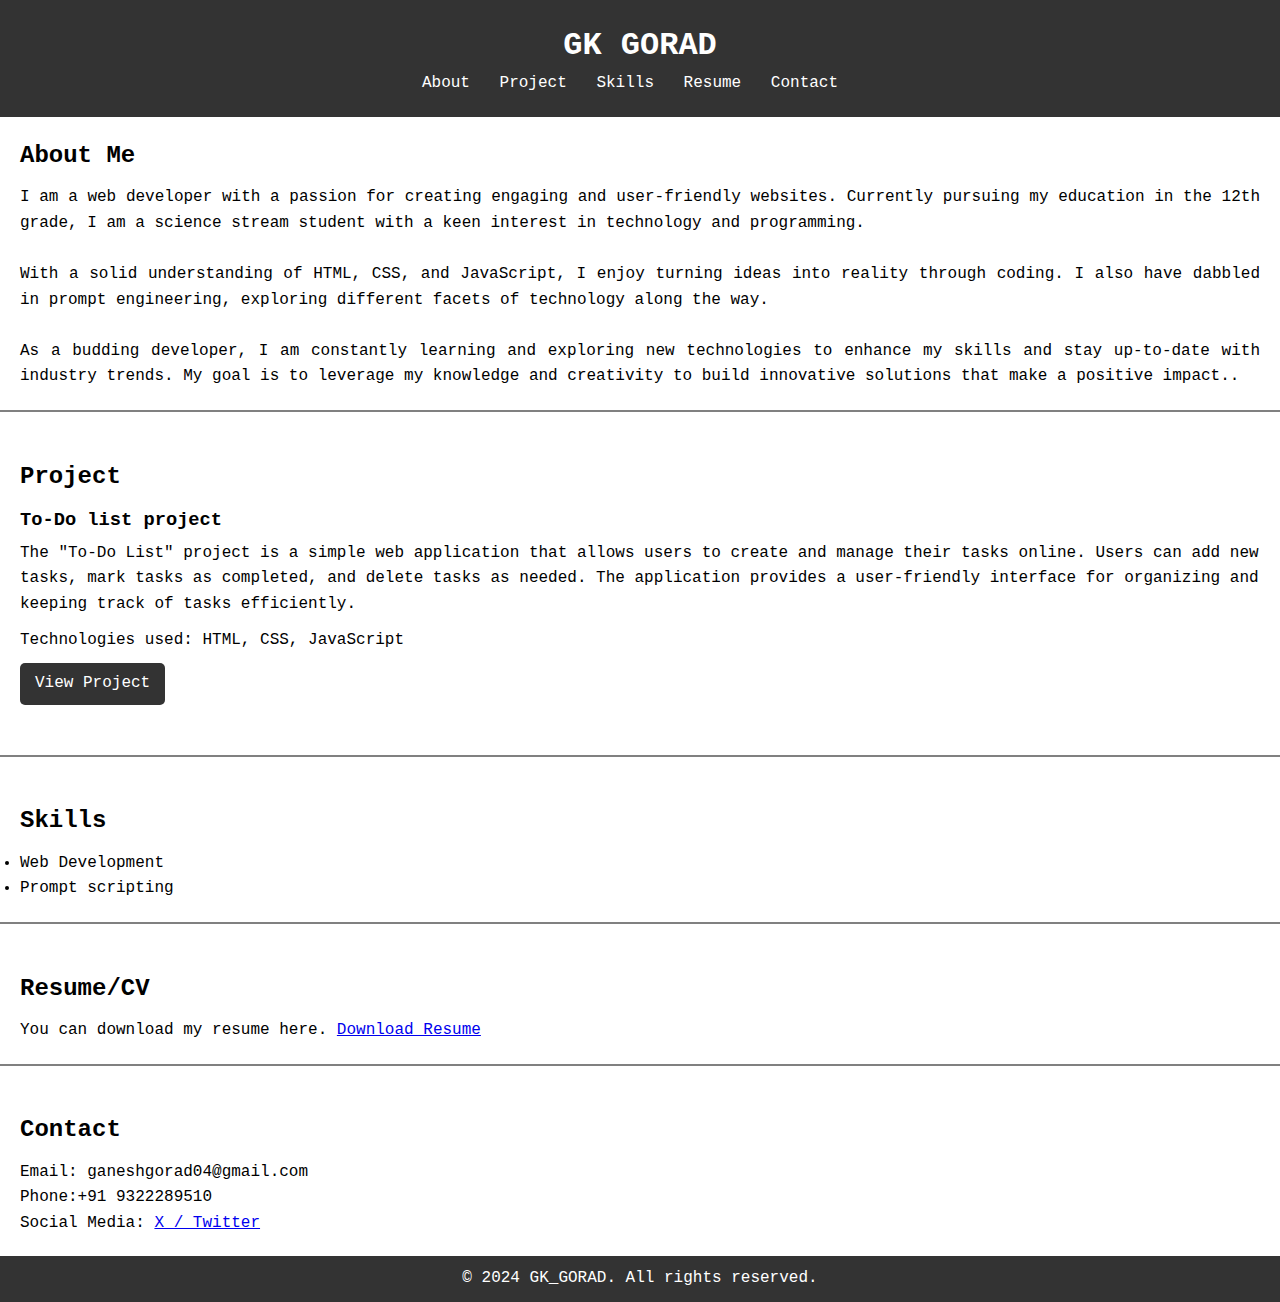
<file: index.html>
<!DOCTYPE html>
<html lang="en">
<head>
  <meta charset="UTF-8">
  <meta name="viewport" content="width=device-width, initial-scale=1.0">
  <meta name="description" content="gk protofilo , ganesh gorad protofilo , GR08N28">
  <title>Your Portfolio</title>
  <style>
    * {
      margin: 0;
      padding: 0;
      box-sizing: border-box;
    }

    body {
      font-family: courier;
      line-height: 1.6;
    }

    header {
      background: #333;
      color: #fff;
      padding: 20px;
      text-align: center;
    }

    header h1 {
      margin: 0;
    }

    nav ul {
      list-style-type: none;
    }

    nav ul li {
      display: inline;
      margin-right: 20px;
    }

    nav ul li a {
      color: #fff;
      text-decoration: none;
    }

    section {
      padding: 20px;
    }

    section h2 {
      margin-bottom: 10px;
    }

    .project {
      margin-bottom: 30px;
    }

    .project h3 {
      margin-bottom: 5px;
    }

    .project p {
      margin-bottom: 10px;
    }

    .project img {
      max-width: 100%;
      height: auto;
      margin-bottom: 10px;
    }

    .project a {
      display: inline-block;
      padding: 8px 15px;
      background: #333;
      color: #fff;
      text-decoration: none;
      border-radius: 5px;
    }

    .project a:hover {
      background: #555;
    }

    footer {
      background: #333;
      color: #fff;
      text-align: center;
      padding: 10px 0;
    }
  </style>
</head>
<body>
  <header>
    <h1>GK GORAD</h1>
    <nav>
      <ul>
        <li><a href="#about">About</a></li>
        <li><a href="#protofilo">Project</a></li>
        <li><a href="#skills">Skills</a></li>
        <li><a href="#resume">Resume</a></li>
        <li><a href="#contact">Contact</a></li>
      </ul>
    </nav>
  </header>

  <section id="about">
    <h2>About Me</h2>
    <p style="text-align:justify">I am a web developer with a passion for creating 
      engaging and user-friendly websites. Currently pursuing my education in the 12th grade, I am a 
      science stream student with a keen 
      interest in technology and programming.
      <br><br>With a solid understanding of HTML, CSS, and JavaScript, I enjoy turning ideas into reality
      through coding. I also have dabbled
      in prompt engineering, exploring different facets of technology along the way.
      <br><br>As a budding developer, I am constantly learning and exploring new technologies to enhance my 
      skills and stay up-to-date with
      industry trends. My goal is to
      leverage my knowledge and creativity to build innovative solutions that make a positive impact..</p>
  </section>
<hr color="grey"><br>
  <section id="protofilo">
    <h2>Project</h2>
    <div class="project">
      <h3>To-Do list project</h3>
      <p> The "To-Do List" project is a simple web application
        that allows users to create
        and manage their tasks online. Users can add new tasks, 
        mark tasks as completed, and
        delete tasks as needed. The application provides a
        user-friendly interface for organizing
        and keeping 
        track of tasks efficiently.  </p>
      <p>Technologies used: HTML, CSS, JavaScript</p>
      <a href="todo.html" target="_blank">View Project</a>
    </div>
  </section>
<hr color="grey"><br>
  <section id="skills">
    <h2>Skills</h2>
    <ul>
      <li>Web Development</li>
      <li>Prompt scripting</li>
      
    </ul>
  </section>
<hr color="grey"><br>
  <section id="resume">
    <h2>Resume/CV</h2>
    You can download my resume here.
    <a href="resume.pdf" target="_blank">Download Resume</a>
  </section>
<hr color="grey"><br>
  <section id="contact">
    <h2>Contact</h2>
    <p>Email: ganeshgorad04@gmail.com</p>
    <p>Phone:+91 9322289510</p>
    <p>Social Media:
      <a href=" https://x.com/ganesh_gor23728?t=dt334ZZ-oxLzPmO-CvSQdg&s=09" target="_blank"> X / Twitter</a></p>
  </section>

  <footer>
    <p>&copy; 2024 GK_GORAD. All rights reserved.</p>
  </footer>
</body>
</html>
</file>
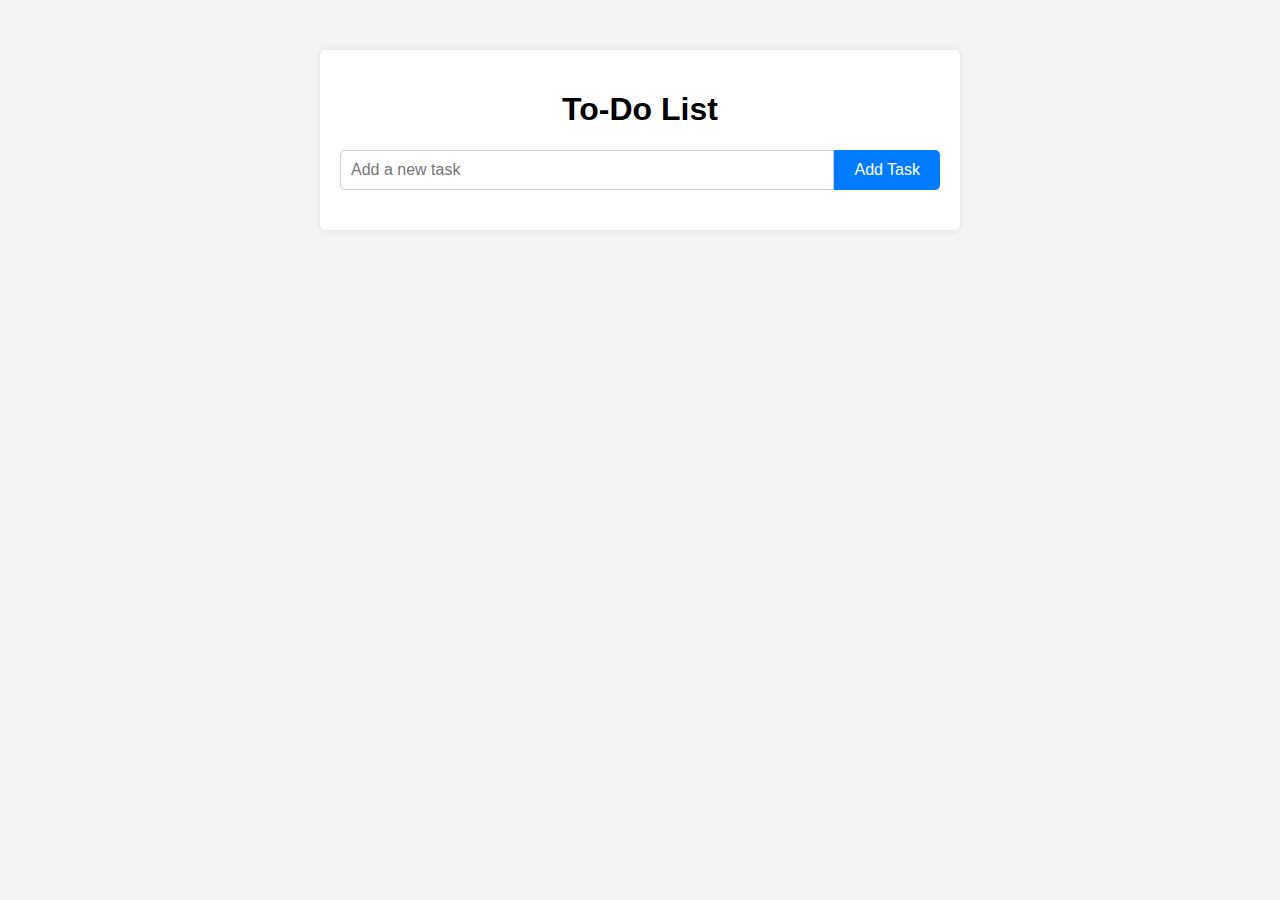
<file: todo.html>
<!DOCTYPE html>
<html lang="en">
<head>
    <meta charset="UTF-8">
    <meta name="viewport" content="width=device-width, initial-scale=1.0">
    <title>To-Do List</title>
    <link rel="stylesheet" href="todo.css"> 
</head>
<body>
    <div class="container">
        <h1>To-Do List</h1>
        <form id="todo-form">
            <input type="text" id="todo-input" placeholder="Add a new task">
            <button type="submit">Add Task</button>
        </form>
        <ul id="todo-list"></ul>
    </div>
    <script src="todo.js"></script> 
</body>
</html>
</file>
<file: todo.css>
body {
    font-family: Arial, sans-serif;
    margin: 0;
    padding: 0;
    background-color: #f4f4f4;
}

.container {
    max-width: 600px;
    margin: 50px auto;
    padding: 20px;
    background-color: #fff;
    border-radius: 5px;
    box-shadow: 0 0 10px rgba(0, 0, 0, 0.1);
}

h1 {
    text-align: center;
}

form {
    display: flex;
    margin-bottom: 20px;
}

input[type="text"] {
    flex: 1;
    padding: 10px;
    font-size: 16px;
    border: 1px solid #ccc;
    border-radius: 5px 0 0 5px;
}

button {
    padding: 10px 20px;
    font-size: 16px;
    border: none;
    border-radius: 0 5px 5px 0;
    background-color: #007bff;
    color: #fff;
    cursor: pointer;
}

button:hover {
    background-color: #0056b3;
}

ul {
    list-style-type: none;
    padding: 0;
}

li {
    padding: 10px;
    border-bottom: 1px solid #ccc;
}

li:last-child {
    border-bottom: none;
}

.completed {
    text-decoration: line-through;
    color: #888;
}
</file>
